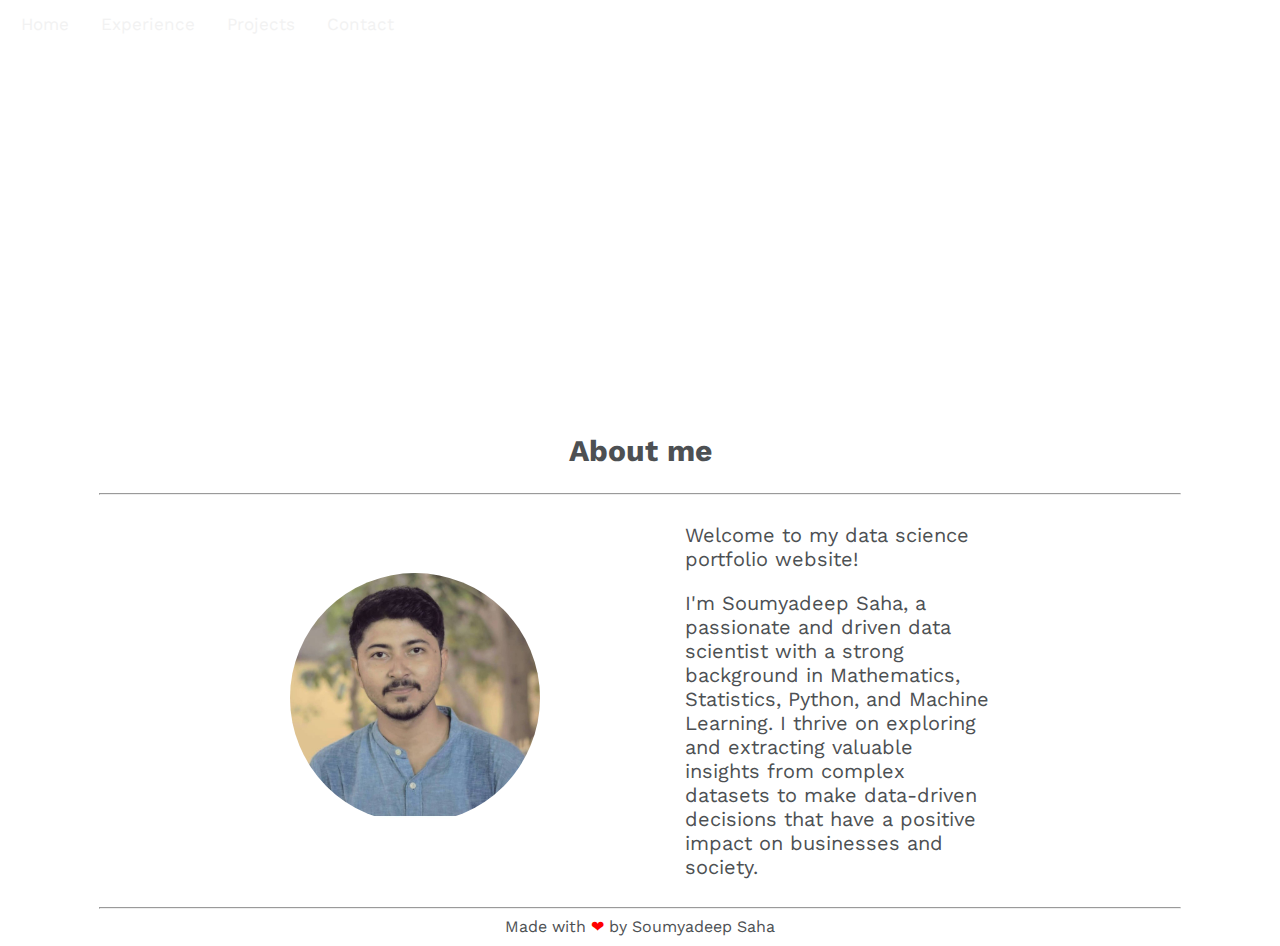
<file: index.html>
<!DOCTYPE html>
<html lang="en">
<head>
    <meta charset="UTF-8">
    <meta name="viewport" content="width=device-width, initial-scale=1.0">
    <link rel="stylesheet" href="styles.css">
    <link rel="icon" href="images/Screenshot (946)-compressed.jpg" type="image/gif" sizes="16*16">
    <link rel="preconnect" href="https://fonts.gstatic.com">
<link href="https://fonts.googleapis.com/css2?family=Work+Sans:wght@300;400&display=swap" rel="stylesheet">
<link rel="stylesheet" href="https://cdnjs.cloudflare.com/ajax/libs/font-awesome/4.7.0/css/font-awesome.min.css">
<script defer src="index.js"></script>
    <title>Soumyadeep-Saha-Portfolio</title>
</head>
<body>
    <div class="non-footer">
    <header>
    <!-- <nav>
        <a href="index.html">Home</a>
        <a href="experience.html">Experience</a>
        <a href="projects.html">Projects</a>
        <a href="contact.html">Contact</a>  
    </nav> -->

    <div class="topnav" id="myTopnav">
        <a href="#" id="home">Home</a>
        <a href="experience.html">Experience</a>
        <a href="projects.html">Projects</a>
        <a href="contact.html">Contact</a>
        <a href="javascript:void(0);" class="icon" onclick="myFunction()">
          <i class="fa fa-bars"></i>
        </a>
    </div>

    <div class="home-class">
    <h1>Soumyadeep Saha</h1><p>Data Scientist</p>
    <br>
    </div>
    </header>
    
    <h2>About me</h2>
    <hr>

    <div class="home-content" >
        <div>
            <p><img src="images/Soumya.jpg"></p>
        </div>
    <div class="home-info">
    <p>Welcome to my data science portfolio website!</p>
    <p>I'm Soumyadeep Saha, a passionate and driven data scientist with a strong background 
        in Mathematics, Statistics, Python, and Machine Learning. I thrive on exploring and extracting valuable insights from complex datasets to make data-driven decisions that have a positive impact on businesses and society.</p>
    </p> 
   
    </div>

</div>
</div>
    <hr>
<footer>Made with <span class="footer-span">❤</span> by Soumyadeep Saha</footer>
</body>
</html>
</file>
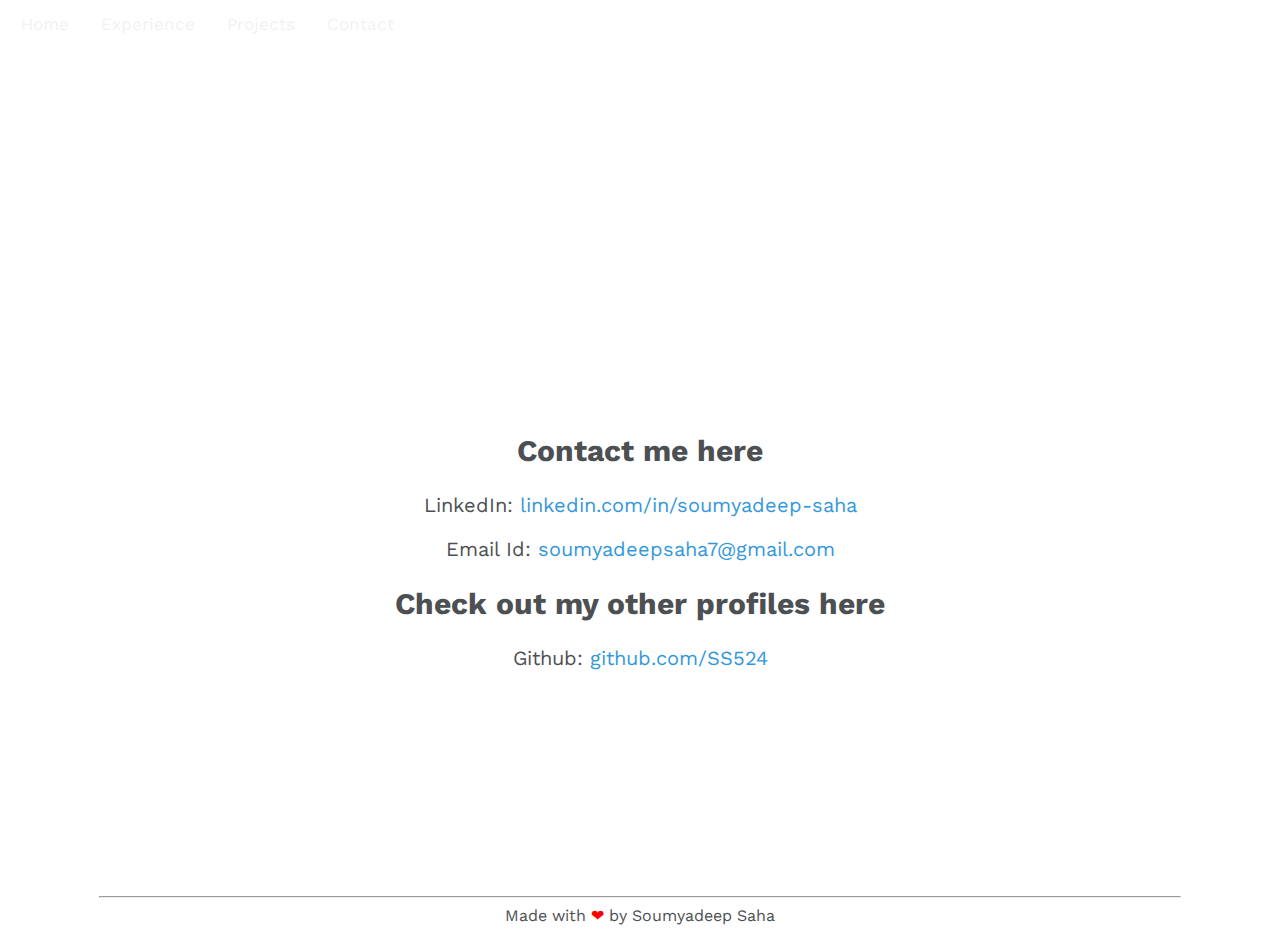
<file: contact.html>
<!DOCTYPE html>
<html lang="en">
<head>
    <meta charset="UTF-8">
    <meta name="viewport" content="width=device-width, initial-scale=1.0">
    <link rel="stylesheet" href="styles.css">
    <link rel="icon" href="images/Screenshot (946)-compressed.jpg" type="image/gif" sizes="16*16">
    <link rel="preconnect" href="https://fonts.gstatic.com">
<link href="https://fonts.googleapis.com/css2?family=Work+Sans:wght@300;400&display=swap" rel="stylesheet">
<link rel="stylesheet" href="https://cdnjs.cloudflare.com/ajax/libs/font-awesome/4.7.0/css/font-awesome.min.css">
<script defer src="index.js"></script>

    <title>Soumyadeep-Saha-Portfolio</title>
</head>

<body>
    <div class="non-footer">
    <header>
        <div class="topnav" id="myTopnav">
            <a href="index.html">Home</a>
            <a href="experience.html">Experience</a>
            <a href="projects.html">Projects</a>
            <a href="#">Contact</a>
            <a href="javascript:void(0);" class="icon" onclick="myFunction()">
              <i class="fa fa-bars"></i>
            </a>
          </div>

          <div class="home-class">
            <h1>Soumyadeep Saha</h1><p>Data Scientist</p>
            <br>
            </div>
    </header>
    <div class="contact-info">
    <h2>Contact me here</h2>
    <div class="contact-content">
        <p>LinkedIn: <a href="https://www.linkedin.com/in/soumyadeep-saha-1876a613a/" target="_blank">linkedin.com/in/soumyadeep-saha</a></p>
        <p>Email Id: <a href="mailto:soumyadeepsaha7@gmail.com">soumyadeepsaha7@gmail.com</a></p>   
    </div>

    <h2>Check out my other profiles here</h2>
    <div class="contact-content">
        <p>Github: <a href="https://github.com/SS524" target="_blank">github.com/SS524</a> </p>
        
    </div>
</div>
</div>
    <hr>
    <footer>Made with <span class="footer-span">❤</span> by Soumyadeep Saha</footer>
    
</body>
</html>
</file>
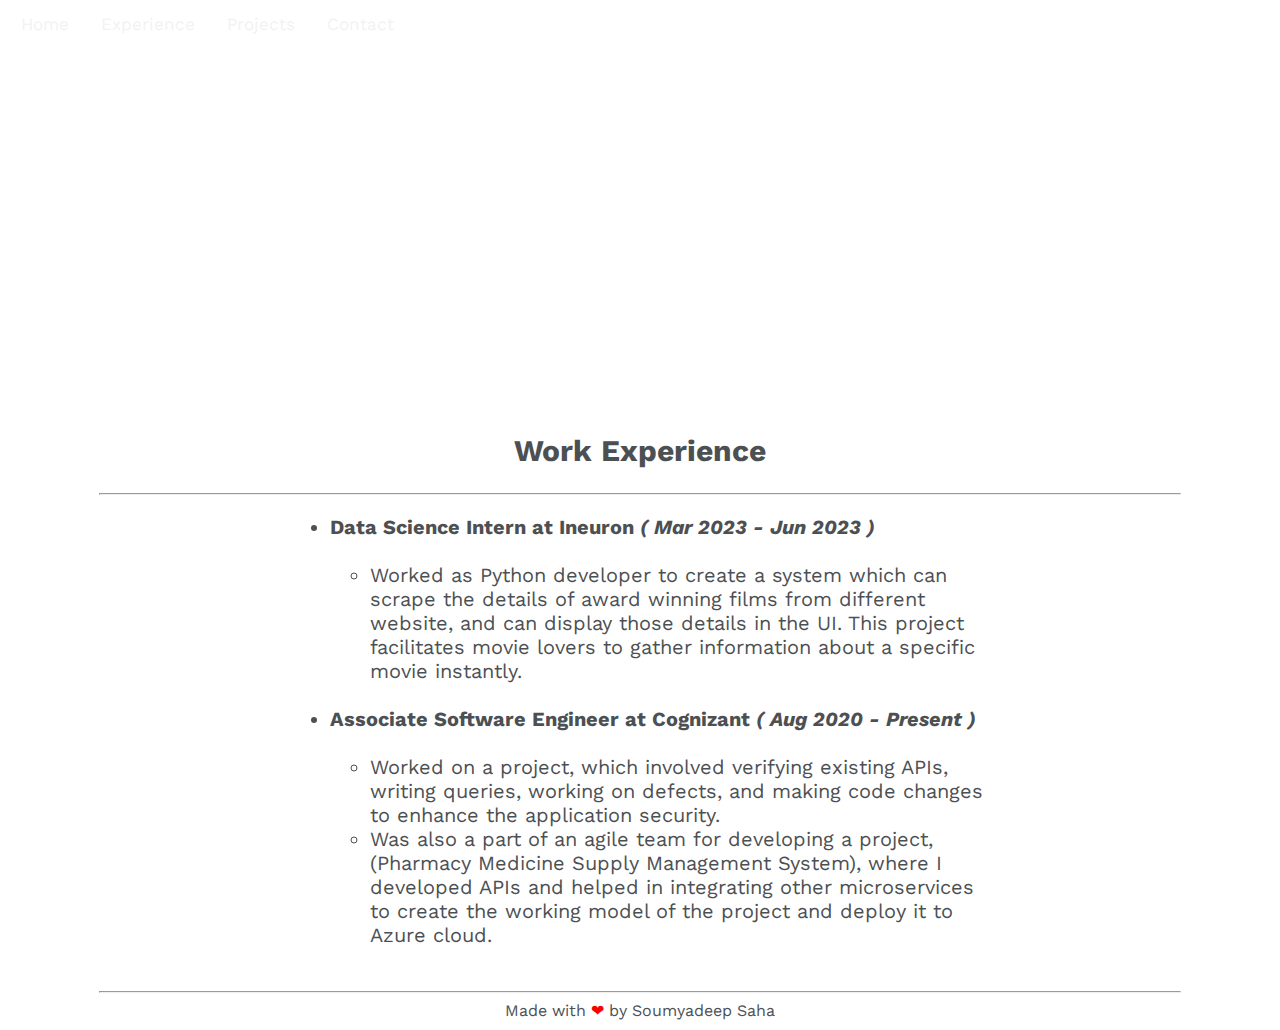
<file: experience.html>
<!DOCTYPE html>
<html lang="en">
<head>
    <meta charset="UTF-8">
    <meta name="viewport" content="width=device-width, initial-scale=1.0">
    <link rel="stylesheet" href="styles.css">
    <link rel="icon" href="images/Screenshot (946)-compressed.jpg" type="image/gif" sizes="16*16">
    <link rel="preconnect" href="https://fonts.gstatic.com">
<link href="https://fonts.googleapis.com/css2?family=Work+Sans:wght@300;400&display=swap" rel="stylesheet">
<link rel="stylesheet" href="https://cdnjs.cloudflare.com/ajax/libs/font-awesome/4.7.0/css/font-awesome.min.css">
<script defer src="index.js"></script>
    <title>Soumyadeep-Saha-Portfolio</title>
</head>
<body>
    <div class="non-footer">
    <header>
        <div class="topnav" id="myTopnav">
            <a href="index.html">Home</a>
            <a href="#">Experience</a>
            <a href="projects.html">Projects</a>
            <a href="contact.html">Contact</a>
            <a href="javascript:void(0);" class="icon" onclick="myFunction()">
              <i class="fa fa-bars"></i>
            </a>
          </div>

          <div class="home-class">
            <h1>Soumyadeep Saha</h1><p>Data Scientist</p>
            <br>
            </div>

    </header>
    <h2>Work Experience</h2><hr>
    <div class="experience-content">
        <ul>
            <b><li>Data Science Intern at Ineuron <i>( Mar 2023 - Jun 2023 )</i></b>
                <ul>
                    <br>
                    <li>Worked as Python developer to create a system which can scrape the details of award winning films from different website, and can display those details in the UI. This project facilitates movie lovers to gather information about a specific movie instantly.</li>
                    
                </ul>   
            </li>
           <br>
            <b><li>Associate Software Engineer at Cognizant <i>( Aug 2020 - Present )</i></b>
                <ul>
                    <br>
                    <li>Worked on a project, which involved verifying existing APIs, writing queries, working on defects, and making code changes to enhance the application security.</li>
                    <li>Was also a part of an agile team for developing a project, (Pharmacy
                        Medicine Supply Management System), where I developed APIs
                        and helped in integrating other microservices to create the
                        working model of the project and deploy it to Azure cloud.</li> 
                </ul>   
            </li>
            <br>

        </ul> 
          
    </div>
</div>
    <hr>
    <footer>Made with <span class="footer-span">❤</span> by Soumyadeep Saha</footer>
</body>
</html>
</file>
<file: styles.css>
body {
    margin: 0;
    font-family: 'Work Sans', sans-serif;
}


.topnav {
    overflow: hidden;
    margin-left: 5px;
  }

  
  
  .topnav a {
    float: left;
    display: block;
    color: #f2f2f2;
    text-align: center;
    padding: 14px 16px;
    text-decoration: none;
    font-size: 17px;
  }

  .topnav a:hover {
    /* background-color: #ddd; */
    color:#24282b;;
  }
  
  .topnav a.active {
    color: white;
  }
  
  .topnav .icon {
    display: none;
  }
  
  @media screen and (max-width: 600px) {
    .topnav a:not(:first-child) {display: none;}
    .topnav a.icon {
      float: right;
      display: block;
    }
  }
  
  @media screen and (max-width: 600px) {
    .topnav.responsive {position: relative;}
    .topnav.responsive .icon {
      position: absolute;
      right: 0;
      top: 0;
    }
    .topnav.responsive a {
      float: none;
      display: block;
      text-align: left;
    }
  }
/* nav {
    text-align: right;
    font-size: 25px;
    margin-right: 30px;
    padding-top: 20px;
    word-spacing: 20px;
}

nav a {
    color: white;
} */

header {
    background-image: url("https://images.unsplash.com/photo-1557683316-973673baf926?ixlib=rb-1.2.1&ixid=MXwxMjA3fDB8MHxzZWFyY2h8MjV8fGRhcmslMjBiYWNrZ3JvdW5kc3xlbnwwfHwwfA%3D%3D&auto=format&fit=crop&w=500&q=60"); 
    background-size: cover;
    background-repeat: no-repeat;
    
}

.home-class,
.contact-class,
.project-class,
.experience-class {
       
    font-size: 50px;
    /* margin-left: 50px; */
    text-align: center;
    color: white;
    
    
}

.home-class p,
.contact-class p,
.project-class p,
.experience-class p{

    line-height: 0px;
    font-size: 50px;
    
}

.home-content {
    display: grid;
    grid-template-columns: 1fr 1fr ;
    column-gap: 90px;
    justify-content: center;
    align-items: center;
}

.home-content,
.contact-content,
.experience-content {

    font-size: 20px;
    margin: auto;
    max-width: 700px;
    color:rgb(77, 80, 83);
}

.project-content {
    font-size: 20px;
    margin: auto;
    max-width: calc(100vw - 200px);
    color:rgb(77, 80, 83);
}

.contact-content {
    text-align: center;
}

/* .contact-info {
    width: calc(100vw - 100px);
} */

.project-content a,
.contact-content a{
    color: #3498db;
}

hr {
    width: calc(100vw - 200px);
    
}


h1 {
    color: white;
}

h2 {
    text-align: center;
    font-size: 30px;
    color: rgb(77, 80, 83);
}

a {
    text-decoration: none;  
}
.non-footer {
    min-height: calc(100vh - 12px);
  }



@media screen and (max-width: 600px) {
    h1 {
        font-size: 50px;

    }

    footer {
        font-size: 15px;
    }

    .experience-content {
        max-width: 400px;
    }

    .home-class p{
        font-size: 20px;
    }

    .home-content {
        display: grid;
        grid-template-columns: 1fr ;
        justify-items: center;
        align-items: center;
    }

    .home-info {
        width: calc(100vw - 100px);
    }

    /* .contact-info {
        
        width: calc(100vw - 90px);
    } */

    .contact-info h2,p,a{
        
        font-size: 15px;
    }

    .project-content {
        
        max-width: calc(100vw - 90px);
        
    }

    .project-info  p,a,li{
        
        font-size: 15px;
    }

    hr {
        width: calc(100vw - 90px);
        
    }
}

img {
   
    height: 250px;
    width: 250px;
    border-radius: 50%;
    
}

footer {
    text-align: center;
    color:rgb(77, 80, 83);
    padding-bottom: 10px;
}

.footer-span {
    color: red;
}
</file>
